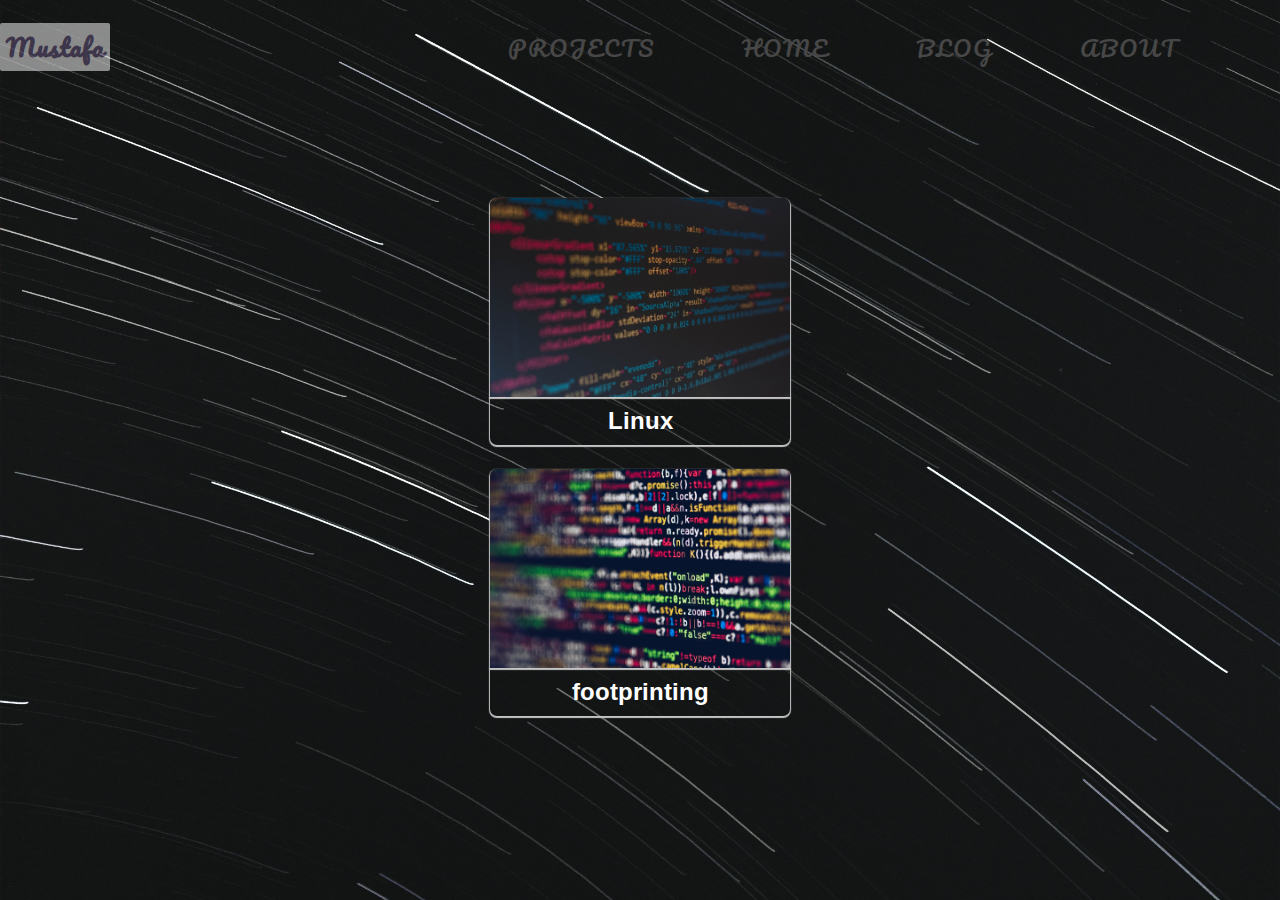
<file: other/bash.html>
<!DOCTYPE html>
<html>
    <head>
        <title>Bash</title>
        <link rel="icon" href="../imges/icon.jpeg">
        <meta name="viewport" content="width=device-width, intial-scal=1.0">
        <link rel="preconnect" href="https://fonts.gstatic.com">
        <link href="https://fonts.googleapis.com/css2?family=Dela+Gothic+One&display=swap" rel="stylesheet">
        <link rel="preconnect" href="https://fonts.gstatic.com">
        <link href="https://fonts.googleapis.com/css2?family=Arimo&display=swap" rel="stylesheet">
        <link rel="preconnect" href="https://fonts.gstatic.com">
        <link href="https://fonts.googleapis.com/css2?family=Pacifico&display=swap" rel="stylesheet">
        <link rel="preconnect" href="https://fonts.gstatic.com">
        <link rel="preconnect" href="https://fonts.gstatic.com">
        <link href="https://fonts.googleapis.com/css2?family=RocknRoll+One&display=swap" rel="stylesheet">
        <link href="https://fonts.googleapis.com/css2?family=PT+Sans:wght@700&display=swap" rel="stylesheet">
        <link rel="stylesheet" href="project.css">
        <link href="https://cdn.jsdelivr.net/npm/bootstrap@5.0.0-beta3/dist/css/bootstrap.min.css" rel="stylesheet" integrity="sha384-eOJMYsd53ii+scO/bJGFsiCZc+5NDVN2yr8+0RDqr0Ql0h+rP48ckxlpbzKgwra6" crossorigin="anonymous">
        <link rel="stylesheet" href="shard.css">
        <link rel="stylesheet" href="all.css">
        <link rel="stylesheet" href="bash.css">
        <link rel="stylesheet" href="https://use.fontawesome.com/releases/v5.15.1/css/all.css" integrity="sha384-vp86vTRFVJgpjF9jiIGPEEqYqlDwgyBgEF109VFjmqGmIY/Y4HV4d3Gp2irVfcrp" crossorigin="anonymous">

    </head>
    <body>
        <div class="main-background">
            <div id="backdrop"></div>
                  <header class="main-header" id="main__pack">
                      <div class="main-div">
                          <a href="../index.html#main__pack" id="Mustafa">Mustafa</a>
                      </div><nav class="main-nav">
                          <!-- <ul class="main-ul"> -->
                              <!-- <div class="main-div__border"> -->
                                  <li class="list"><a href="project.html" class="main-list-a">PROJECTS</a></li>
                                  <li class="list"><a href="../index.html" class="main-list-a main-list-a1">HOME</a></li>
                                  <li class="list"><a href="../index.html#main-Blog" class="main-list-a main-list-a1">BLOG</a></li>
                                  <li class="list"><a href="about.html" class="main-list-a main-list-a1">ABOUT</a></li>
                              <!-- </div> -->
                          <!-- </ul> -->
                      </nav>
              </header>
              <div class="phone__navbar">
                <a href="#" class="active"></a>
                <div id="phonenavbar">
                  <div class="backdrop2"></div>
                  <div class="main-flex__container">
                    <li class="list list-phone list-phone1"><a href="project.html" class="main-list-a main-list-a__phone">PROJECTS</a></li>
                    <li class="list list-phone list-phone2"><a href="../index.html" class="main-list-a main-list-a__phone">HOME</a></li>
                    <li class="list list-phone list-phone3"><a href="../index.html#main-Blog" class="main-list-a main-list-a__phone" id="main-list-a__phone-blog">BLOG</a></li>
                    <li class="list list-phone list-phone4"><a href="about.html" class="main-list-a main-list-a__phone">ABOUT</a></li>
                  </div>
                </div>
                <a href="javascript:void(0);" class="icon" onclick="clickmypleas()">
                  <span style="font-size: 2rem; color: darkgray; position: fixed; z-index: 100000; margin: 1rem 1rem;">
                    <i class="fa fa-bars"></i>
                  </span>
                </a>
              </div>
              <div class="con__pro1">
                 <div class="project1">
                    <a href="https://github.com/mustafa-alkilany" class="main-a">
                      <img src="../imges/bash.jpg" class="img1">
                      </div>
                      <div class="Linux-pro" style="margin-bottom: 2rem;">
                         <h1>Linux</h1>
                      </div>
                    </a>
                  <!-- </div> -->
                  <!-- <div class="con__pro1"> -->
                   <div class="project1">
                    <a href="https://github.com/mustafa-alkilany" class="main-a">
                      <img src="../imges/bash2.jpg" class="img1">
                      </div>
                      <div class="Linux-pro">
                         <h1>footprinting</h1>
                   </div>
                   </a>
                   </div>
            <script src="main.js"></script>
    </body>
</html>
</file>
<file: other/project.css>
* {
    box-sizing: border-box;
}

body {
    margin: 0;
    background: url("../imges/project-background.jpg") center center no-repeat fixed !important;
    background-size: cover !important;
}

.main {
    display: flex;
    flex-direction: column;
    justify-content: center;
    align-items: center;
    height: 90vh;
    width: 100vw;
}

.main__h1 {
    color: #fff;
    opacity: 0.7;
    font-weight: 600;
    font-size: 3.8rem;
    font-family: 'Pacifico', cursive;
    padding: 2rem;
    transition: all 0.6s;
}

.python {
    animation: animation 1s 0s ease-out forwards;
}

.bash {
    animation: animation 1.6s 0s ease-out forwards;
}

.main-a {
    text-decoration: none;
}

.main__h1:hover,
.main__h1:active {
    color: #FF9D87;
    transform: scale(1.1);
    opacity: 1;
}

@keyframes animation {
    0% {
        transform: translateX(-2000px);
        opacity: 0.7;
    }
    80% {
        transform: translateX(0);
        opacity: 0.7;
    }
    100% {
        opacity: 0.7;
    }
}
</file>
<file: other/shard.css>
* {
    box-sizing: border-box;
}

html {
    font-size: 75%;
    margin: 0;
}

body {
    margin: 0;
    padding-bottom: 3rem;
    font-family: 'PT Sans', sans-serif;
    padding: 0;
    background: url("../imges/background.jpg") fixed center center no-repeat;
    background-size: cover;
}

.main-header {
    width: 100%;
    padding: 0.5rem 1rem;
}

.main-header > div {
    margin: 1.875rem  0 0 0;
    display: inline-block;
    vertical-align: middle;
    transition: all 0.4s ease;
}

.main-div {
    position: fixed;
    top: 0;
    left: 0;
    width: 8.125rem;
    height: 2.5rem;
    /* background: #fff; */
    display: flex;
    flex-direction: column;
    justify-content: center;
    align-items: center;
    /* opacity: 0; */
    transition: all 0.6s;
    margin-left: 1.25rem;
}

#Mustafa {
    /* margin: 1.875rem 0 0 1.25rem ; */
    text-decoration: none;
    color: #695681;
    padding: 0.25rem 0.5rem;
    background: #fff;
    font-size: 1.6rem;
    margin-right: 110px;
    font-weight: 600;
    letter-spacing: 1px;
    border-radius: 2px;
    opacity: 0.5;
    cursor: pointer;
    font-size: 2rem;
    font-family: 'Pacifico', cursive;
    position: fixed;
}

.main-nav {
    margin: 1.875rem 1.25rem 0 0 ;
    display: flex;
    justify-content: flex-end;
    /* width: calc(100% - 200px); */
    text-align: right;
    vertical-align: middle;
    /* position: fixed; */
    padding: 0;
}

.main-ul {
    margin: 0;
    padding: 0;
    list-style: none;;
}

#backdrop {
    position: fixed;
    /* opacity: 0; */
    top: 0;
    left: 0;
    z-index: 100;
    width: 100vw;
    height: 100vh;
    background-color: rgba(0,0,0,0.5);
    transition: all 0.2 linear;
    display: none;
}


.list {
    display: inline-block;
    margin: 0 1rem;
    transition: all 0.3s 0.2s ease;
    text-transform: uppercase;
    font-weight: 500;
    margin-right: 3.125rem;
    letter-spacing: 2px;
    position: relative;
}

.main-list-a {
    text-decoration: none;
    color: rgb(71, 71, 71);
    font-size: 1.8rem;
    transition: all 0.3s 0.2s ease;
    text-transform: uppercase;
    font-weight: 500;
    margin-right: 3.125rem;
    letter-spacing: 2px;
    position: relative;
    font-family: 'Pacifico', cursive;
    /* opacity: 0.5; */

}



.main-list-a:hover::before {
    content: '';
    position: absolute;
    /* width: 3.125rem; */
    width: 4rem;
    /* height: 0.25rem; */
    height: 0.3rem;
    background: linear-gradient(90deg,#FFEDC0 0%, #FF9D87 100%);
    border-radius: 4px;
    left: 70%;
    right: 0;
    bottom: -10px;
    /* transition: all 0.4s cubic-bezier(0.82, 0.02, 0.13, 1.26); */
    animation: nav__border 100ms 100ms forwards;
}

.main-list-a1:hover::before {
    content: '';
    position: absolute;
    width: 4rem;
    height: 0.3rem;
    background: linear-gradient(90deg,#FFEDC0 0%, #FF9D87 100%);
    border-radius: 4px;
    left: 40%;
    right: 0;
    bottom: -10px;
    animation: nav__border1 100ms 100ms forwards;


}

.phone__navbar {
    display: none;
}
#phonenavbar {
    display: none;
    width: 60vw;
    height: 100vh;
    /* background: linear-gradient(110deg, #FFE998 1%, #57370D 100%); */
    /* background: linear-gradient(110deg, #FFEDC0 1%, #FF9D87 100%); */
    background: rgb(255, 134, 134);
    position: fixed;
    justify-content: center;
    align-items: center;
    margin-right: 7rem;
    border-radius: 9px;
    z-index: 100;
    animation: phone__navbar2 0.3s 0s forwards;
}

.backdrop2 {
    width: 60vw;
    height: 100vh;
    position: fixed;
    background: rgba(0,0,0,0.2);
    z-index: 110;
    display: none;
}

.main-flex__container {
    display: flex;
    flex-direction: column;
    z-index: 111;
}

.main-list-a__phone {
    margin: 0 !important;
    padding:0;
    color: #fff;
}

.list-phone {
    margin: 0;
    padding: 0 0 10px 0 ;
    font-size: 1rem;
}

.list-phone1 {
    animation: phone__navbar 1.2s 0s forwards;
}

.list-phone2 {
    animation: phone__navbar 1.4s 0s forwards;
}

.list-phone3 {
    animation: phone__navbar 1.6s 0s forwards;
}

.list-phone4 {
    animation: phone__navbar 1.8s 0s forwards;
}

.main__div {
    display: flex;
    flex-direction: column;
    width: 900px;
    margin: auto;
    background-color: transparent;
    overflow: auto;
    padding: 8px 20px;
    border: 1px solid white;
    transition: all 0.3s ease-out;
    position: relative;
    color: white;
    align-items: center;
    margin-top: 10rem;
}

.main-button {
    background-color: transparent;
    color: white;
    width: 800px;
    font-size: 1.50rem;
    border: 1px solid #fff;
    font-weight: bold;
    transition: all 0.6s;
}

.main-h1 {
    font-size: 3.125rem;
    padding-bottom: 1rem;
    font-weight: bold;
}
.main-p {
    color: white;
    font-size: 1.50rem;
    font-weight: bold;
}

.main-button:hover,
.main-button:active {
    transform: scale(1.1);
    color: black;
    background-color: #fff;
}

.list:hover,
.list:active {
    transform: scale(1.1);
}

.main-list-a:hover,
.main-list-a:active {
    color: #FF9D87;
    opacity: 1;
}

.main-ul:hover,
.main-ul:active{
    color: #fff;
}


.main-div:hover,
.main-div:active {
    transform: scale(1.1);
    color: #695681;
}

#Mustafa:hover,
#Mustafa:active{
    transform: scale(1.1);
    opacity: 1;
}

.about__p {
    display: flex;
    /* align-items: flex-start; */
    justify-content: flex-start ;
    width: 850px;
}

@media only screen and (max-width: 1400px) {
    .main-header {
        display: flex;
        flex-direction: row;
        justify-content: flex-end;
    }

}

@media only screen and (max-width: 960px) {
    .phone__navbar {
        margin: 0;
        display: flex;
        justify-content: flex-start;
        /* margin-left: 3rem; */
        /* position: fixed; */
    }
    .main-header {
        display: none;
    }
    .html {
        margin: 0;
        padding: 0;
    }
    .main-list-a {
        font-family: 'Pacifico', cursive;
        font-size: 1.6rem;
        margin-left: 0;
    }
    .main-list-a:hover::before {
        background: none;
    }
    .main-h1 {
        font-size: 2.9rem;
    }
    .main-p {
        font-size: 1.5rem;
    }
    .main__div {
        width: 500px;
    }
    .about__p {
        width: 500px;
    }
    .main-button {
        width: 400px;
    }
    .main-list-a:hover {
        animation: none;
    }
}

@media only screen and (max-width: 500px) {
    .main__div {
        width: 360px;
    }
    .main-list-a {
        font-size: 0.5rem;
    }
    .main-h1 {
        font-size: 2rem;
    }
    .main-p {
        font-size: 1rem;
    }
    .about__p {
        width: 360px;
    }
    .main-list-a__phone {
        font-size: 1.6rem;
    }
}

@media only screen and (max-width: 360px) {
    .main__div {
        width: 200px;
    }
    .main-list-a {
        font-size: 0.5rem;
    }
    .main-h1 {
        font-size: 1rem;
    }
    .main-p {
        font-size: 0.8rem;
    }
    .about__p {
        width: 200px;
    }
    .main-list-a__phone {
        font-size: 1rem;
    }
}
@keyframes nav__border {
    0% {
        transform: translateX(0);
    }
    /* 25% {
        transform: translateX(-5rem);
    } */
    50% {
        transform: translateX(-3rem);
    }
    /* 75% {
        transform: translateX(-8rem);
    } */
    100% {
        transform: translateX(-8rem);
    }
}

@keyframes nav__border {
    0% {
        transform: translateX(0) scale(.7);
        opacity: 0.4;
        height: 0.2;
    }
    /* 25% {
        transform: translateX(-5rem);
    } */
    50% {
        transform: translateX(-3rem) scale(.7);
        opacity: 0.4;
        height: 0.3;
    }
    /* 75% {
        transform: translateX(-8rem);
    } */
    100% {
        transform: translateX(-8rem) scale(1);
        opacity: 1;
        height: 0.4;
    }
}

@keyframes nav__border1 {
    0% {
        transform:  translateX(0) scale(.7);
        opacity: 0.4;
        height: 0.2;
    }
    50% {
        transform: translateX(-1rem) scale(.7);
        opacity: 0.4;
        height: 0.3;
    }
    100% {
        transform: translateX(-3rem) scale(1);
        opacity: 1;
        height: 0.4;
    }
}

@keyframes phone__navbar2 {
    0% {
        transform: translateX(-2000px);
        /* opacity: .7; */
      }
    
      80% {
        transform: translateX(0px);
        /* opacity: .7; */
      }
    
      100% {
        opacity: 1;
      }
}
</file>
<file: other/bash.css>
* {
    box-sizing: border-box;
}

html {
    font-size: 75%;
    margin: 0;
}

body {
    margin: 0;
    padding: 0;
    font-family: 'Arimo', sans-serif;
    /* background: #fff !important; */
}

.con__pro1 {
    display: flex;
    flex-direction: column;
    justify-content: center;
    align-items: center;
    height: 80vh;
    margin-top: 2rem;
} 

.project1 {
    overflow: hidden;
    width: 300px;
    height: 199px;
    border-top-left-radius: 7px;
    border-top-right-radius: 7px;
    box-shadow: 0px 1px 1px 1px rgb(197, 197, 197);
    position: relative;
}

.img1 {
    width: 300px;
    transition: all 0.6s;
}

.Linux-pro {
    width: 300px;
    height:4rem;
    display: flex;
    align-items: center;
    justify-content: center;
    border-bottom-left-radius: 7px;
    border-bottom-right-radius: 7px;
    box-shadow: 0px 1px 1px 1px rgb(197, 197, 197);
}

h1 {
    color: #fff;
}
.img1:hover,
.img1:active {
    transform: scale(1.1);
}
</file>
